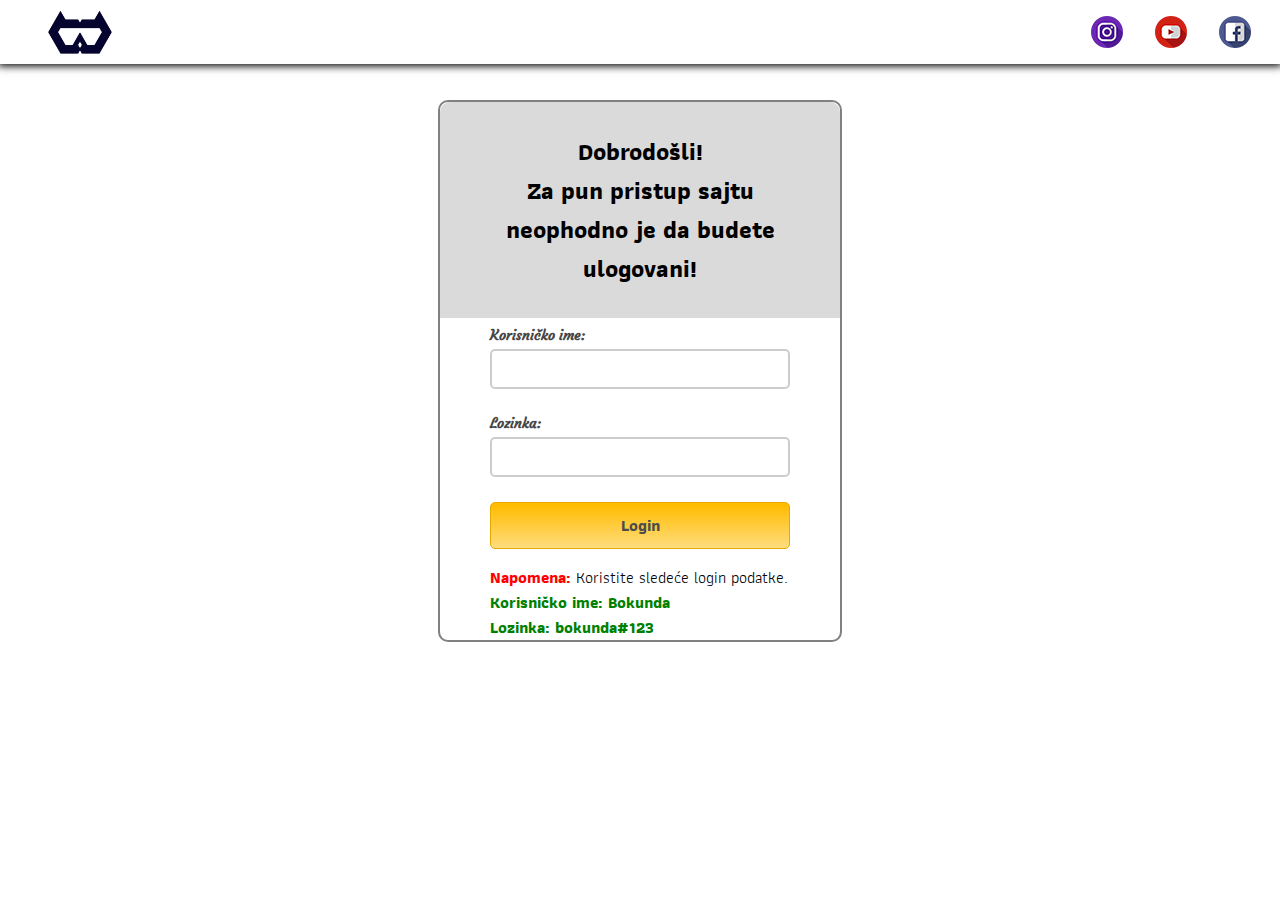
<file: index.html>
<html>
    <head>
        <title>Bokunda</title>
        <meta charset="UTF-8">
        <meta name="viewport" content="width=device-width, initial-scale=1.0">
        <link href="dizajn.css" rel="stylesheet" type="text/css"/>
        <script src="js/script.js" type="text/javascript"></script>
        <link rel="icon" type="img/ico" href="images/favicon.ico">
        <link href="https://fonts.googleapis.com/css?family=Athiti|Courgette|Yellowtail" rel="stylesheet">
    </head>
    <body style="overflow-x: hidden; overflow-y: hidden;">
        <div id="sajt">            
                     
            <div id="header" class="fixwidth">
                
                <div id="meni">
                    <a href="javascript:void(0);" class="icon" onclick="openNav()">&#9776;</a>
                </div>
                
                <div id="logo">
                    <img class="rotated90" src="images/bokundablue.png" alt="AxeCoding logo">       
                    
                </div>
                
                <div id="social">
                    <a href="https://www.facebook.com/bokunda/" target="_blank"><img class="rotate360" src="images/icons/fb.png" alt="facebook"></a>
                    <a href="https://www.youtube.com/channel/UC-DAqJ0hgXrFV5w8a14m3xQ?view_as=subscriber" target="_blank"><img class="rotate360" src="images/icons/yt.png" alt="youtube"></a>
                    <a href="https://www.instagram.com/bokunda" target="_blank"><img class="rotate360" src="images/icons/in.png" alt="facebook"></a>
                </div>
                
                <div id="pretraga">
                    <iframe src="https://duckduckgo.com/search.html?prefill=DuckDuckGo pretraga" style="overflow:hidden;margin:0;padding:0;width:408px;height:40px;" frameborder="0"></iframe>
                </div>
                
            </div>
            
            <div id="vertical-menu" class="sidenav">
                <ul>
                    <li style="list-style-type: none; text-align: center; margin-top: 5%; font-family: 'Athiti', cursive; font-size: 25px; color: #818181;">Radio <br><br> <audio controls style="width:90px; display: block; margin: auto; margin-bottom: 6%;">
                        <source src="http://stream.playradio.rs:8001/play.aac" type="audio/aac">
                        <source src="http://stream.playradio.rs:8001/play.mp3" type="audio/mpeg">
                        Pretraživač ne podržava opciju radija.
                        </audio>            
                    </li>
                    <li><a href="#" class="active" onclick="generisiIframe(0)">Početna</a></li>
                    
                    <li class="naslovMeni">Fakultet</li>
                    
                    <li><a href="#" onclick="generisiIframe(2)">Raspored</a></li>
                    <li><a href="#" onclick="generisiIframe(3)">IMI sajt</a></li>
                    <li><a href="#" onclick="generisiIframe(4)">PMF sajt</a></li>
                    
                    <li class="naslovMeni">Web</li>                    
                    
                    <li><a href="#" onclick="generisiIframe(6)">Mozzart Sport</a></li>
                    <li><a href="#" onclick="generisiIframe(7)">Kompjuteraš</a></li>
                    <li><a href="#" onclick="generisiIframe(8)">Wikipedia</a></li>
                    <li><a href="#" onclick="generisiIframe(9)">Flashscore</a></li>
                    
                    <li class="naslovMeni zaSkloniti">Igrice</li> 
                    
                    <li class="zaSkloniti"><a href="#" onclick="generisiIframe(10)">Zmijica</a></li>
                    <li class="zaSkloniti"><a href="#" onclick="generisiIframe(11)">Minesweeper</a></li>
                    
                    <li class="osajticu"><a href="#" onclick="generisiIframe(12)">O sajtu</a></li>
                    
                    <li><a id="odjava" href="#" onclick="location.reload()">Odjavite se</a></li>
                    <li class="naslovMeni zaSkloniti"></li> 
                    
                </ul>
                
            </div>
            
            <div id="mainPart">
                
                
                    <div id="container">
                        <div id="main">

                            <h2 style="font-family: 'Athiti', cursive;">Dobrodošli!<br>Za pun pristup sajtu neophodno je da budete ulogovani!</h2>
                            <br>
                            <form id="form_id" method="post" name="myform">
                                <label style="font-family: 'Courgette', cursive;">Korisničko ime:</label>
                                <input type='text' name='username' id='username'/>
                                <label style="font-family: 'Courgette', cursive;">Lozinka:</label>
                                <input type="password" name="password" id="password"/>
                                <input class="fensibtn" type="button" value="Login" id="submit" onclick="validate()"/>
                            </form>

                            <span style="font-family: 'Athiti', cursive;"><b class="note">Napomena: </b>Koristite sledeće login podatke.<br/><b class="valid">Korisničko ime: Bokunda<br/>Lozinka: bokunda#123</b></span>
                        </div>
                    </div>                
            
            </div>
            
            <div id="footer">         
                
                
            </div>               
            
        </div>
    </body>
</html>
</file>
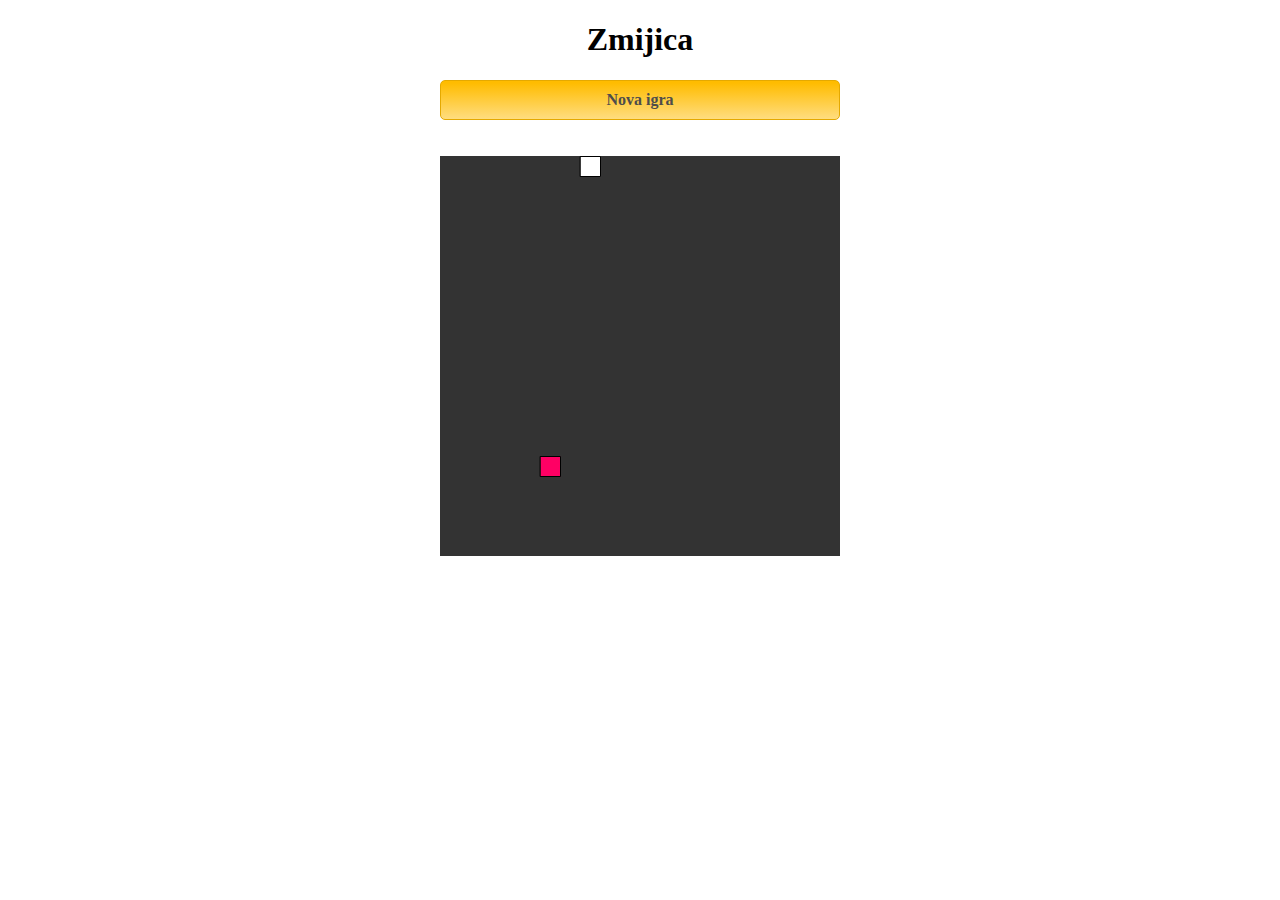
<file: games/snake/index.html>
<!DOCTYPE html>
<html>
  <head>
    <meta charset="UTF-8">
    <title>Snake Game</title>
    <script src="libraries/p5.js" type="text/javascript"></script>
    <script src="libraries/p5.dom.js" type="text/javascript"></script>
    <script src="libraries/p5.sound.js" type="text/javascript"></script>
    <script src="sketch.js" type="text/javascript"></script>
    <script src="snake.js" type="text/javascript"></script>
    <link href="../../dizajn.css" rel="stylesheet" type="text/css"/>
  </head>
  <body style="max-width: 400px; max-height: 800px; margin-left: auto; margin-right: auto;">
      <h1 class="ytRand">Zmijica</h1>
      <button class="fensibtn" type="button" onclick="location.reload();">Nova igra</button><br><br><br>  
  </body>
</html>
</file>
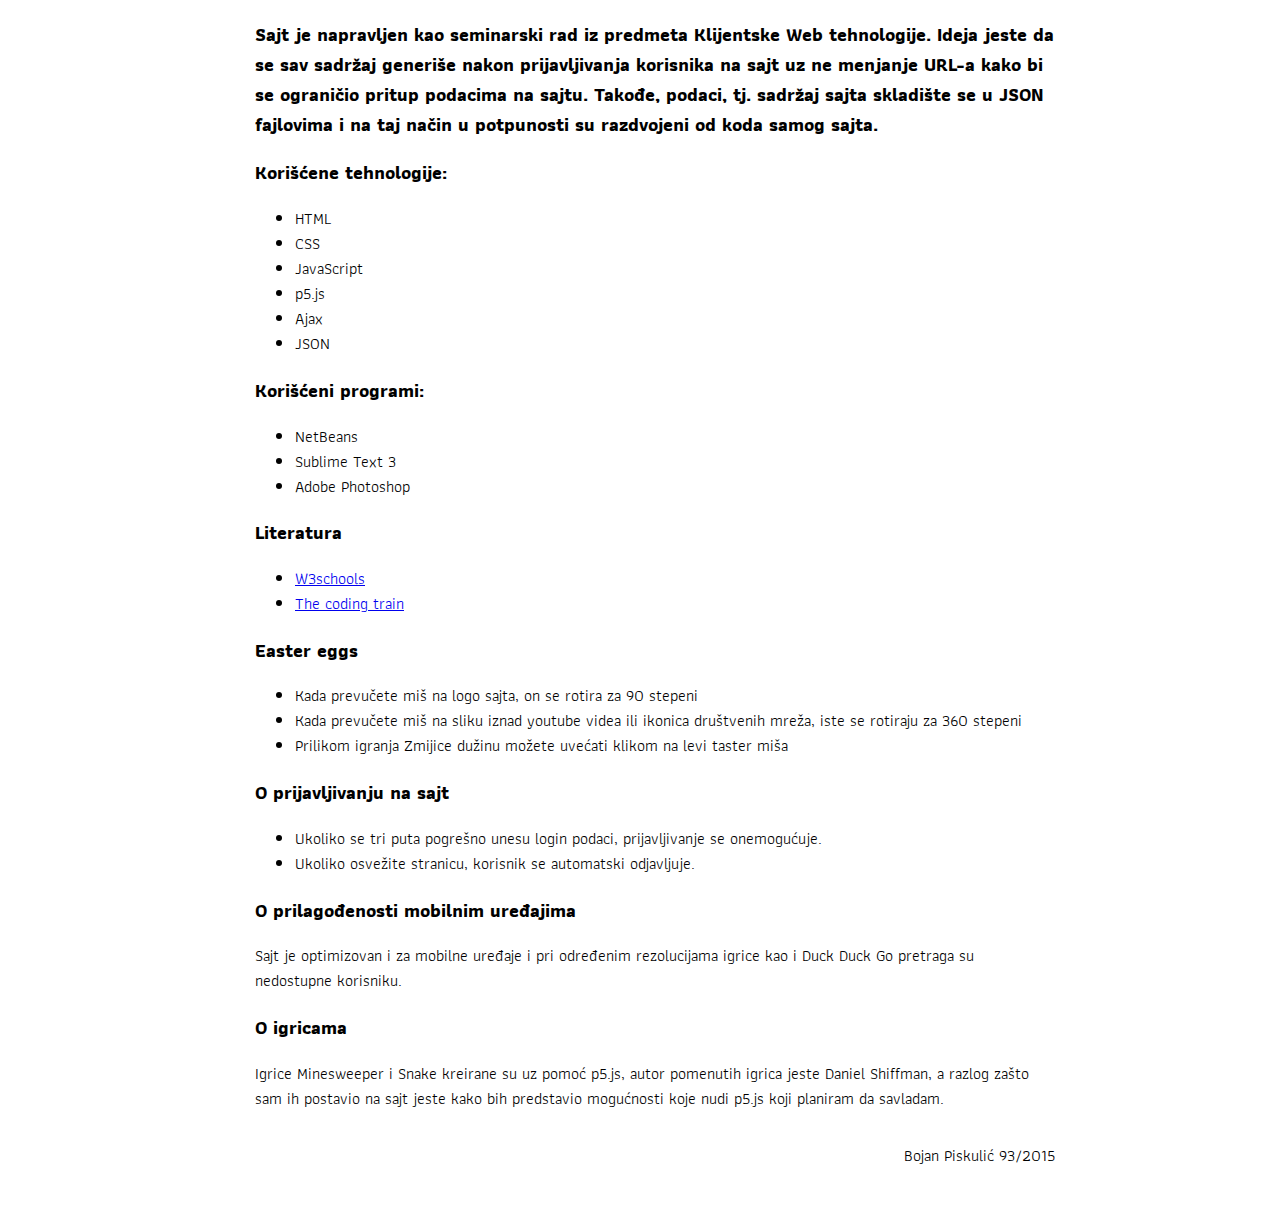
<file: pages/osajtu.html>
<!DOCTYPE html>
<!--
To change this license header, choose License Headers in Project Properties.
To change this template file, choose Tools | Templates
and open the template in the editor.
-->
<html>
    <head>
        <title>O sajtu</title>
        <meta charset="UTF-8">
        <meta name="viewport" content="width=device-width, initial-scale=1.0">
        <link href="https://fonts.googleapis.com/css?family=Athiti|Courgette|Yellowtail" rel="stylesheet">
        <link href="../dizajn.css" rel="stylesheet" type="text/css"/>
    </head>
    <body style="max-width: 800px; padding-left: 30px; margin-bottom: 100px;">
        <div>
            <h3 class="osajtu">Sajt je napravljen kao seminarski rad iz predmeta Klijentske Web tehnologije. Ideja jeste da se sav sadržaj generiše nakon prijavljivanja korisnika na sajt uz ne menjanje URL-a kako bi se ograničio pritup podacima na sajtu. Takođe, podaci, tj. sadržaj sajta skladište se u JSON fajlovima i na taj način u potpunosti su razdvojeni od koda samog sajta.</h3>
            <h3 class="osajtu">Korišćene tehnologije:</h3>
                <ul>
                    <li class="osajtu">HTML</li>
                    <li class="osajtu">CSS</li>
                    <li class="osajtu">JavaScript</li>
                    <li class="osajtu">p5.js</li>
                    <li class="osajtu">Ajax</li>
                    <li class="osajtu">JSON</li>
                </ul>
            
            <h3 class="osajtu">Korišćeni programi:</h3>
                <ul>
                    <li class="osajtu">NetBeans</li>
                    <li class="osajtu">Sublime Text 3</li>
                    <li class="osajtu">Adobe Photoshop</li>
                </ul>
            
            <h3 class="osajtu">Literatura</h3>
                <ul>
                    <li class="osajtu"><a href="https://www.w3schools.com/" target="_blank">W3schools</a></li>
                    <li class="osajtu"><a href="https://www.youtube.com/user/shiffman" target="_blank">The coding train</a></li>
                </ul>  
            
            <h3 class="osajtu">Easter eggs</h3>
                <ul>
                    <li class="osajtu">Kada prevučete miš na logo sajta, on se rotira za 90 stepeni</li>
                    <li class="osajtu">Kada prevučete miš na sliku iznad youtube videa ili ikonica društvenih mreža, iste se rotiraju za 360 stepeni</li>
                    <li class="osajtu">Prilikom igranja Zmijice dužinu možete uvećati klikom na levi taster miša</li>
                </ul>
            
            <h3 class="osajtu">O prijavljivanju na sajt</h3>
                <ul>
                    <li class="osajtu">Ukoliko se tri puta pogrešno unesu login podaci, prijavljivanje se onemogućuje.</li>
                    <li class="osajtu">Ukoliko osvežite stranicu, korisnik se automatski odjavljuje.</li>
                </ul>
            
            <h3 class="osajtu">O prilagođenosti mobilnim uređajima</h3>
                <p class="osajtu">Sajt je optimizovan i za mobilne uređaje i pri određenim rezolucijama igrice kao i Duck Duck Go pretraga su nedostupne korisniku.</p>
            
            <h3 class="osajtu">O igricama</h3>
                <p class="osajtu">Igrice Minesweeper i Snake kreirane su uz pomoć p5.js, autor pomenutih igrica jeste Daniel Shiffman, a razlog zašto sam ih postavio na sajt jeste kako bih predstavio mogućnosti koje nudi p5.js koji planiram da savladam.</p>
       
            
            <p class="osajtu" style="float: right;">Bojan Piskulić 93/2015</p>
            
        </div>
    </body>
</html>
</file>
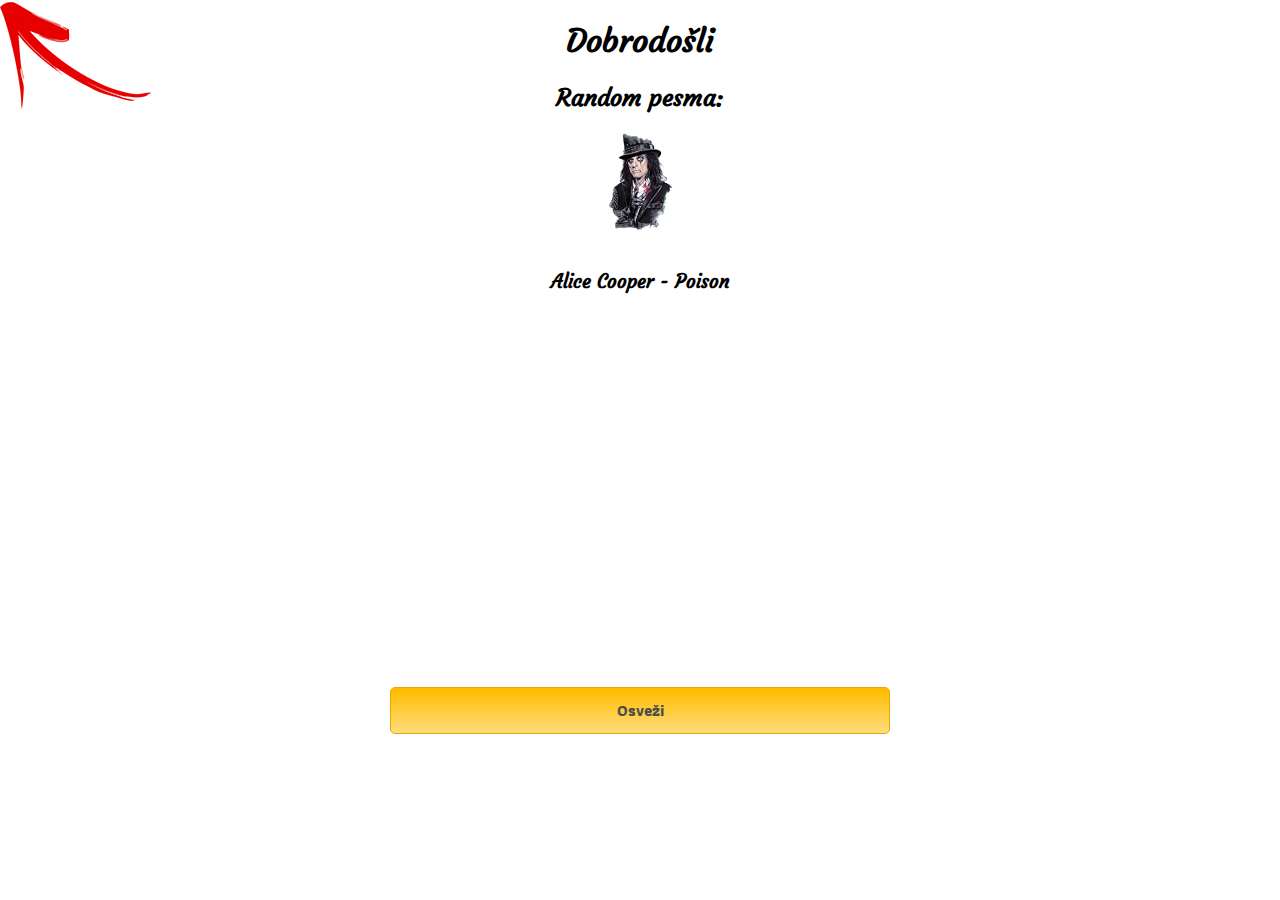
<file: pages/pocetna.html>
<!DOCTYPE html>
<!--
To change this license header, choose License Headers in Project Properties.
To change this template file, choose Tools | Templates
and open the template in the editor.
-->
<html>
    <head>
        <title>TODO supply a title</title>
        <meta charset="UTF-8">
        <meta name="viewport" content="width=device-width, initial-scale=1.0">
        <link href="../dizajn.css" rel="stylesheet" type="text/css"/>
        <link href="https://fonts.googleapis.com/css?family=Athiti|Courgette|Yellowtail" rel="stylesheet">
    </head>
    <body onload="ucitaj();" style="margin-bottom: 60px;">
        
        
        <div class="outer" id="zaPocetnu">
        
        
        </div>
        
        <script src="../js/pocetna.js" type="text/javascript"></script>
        
    </body>
</html>
</file>
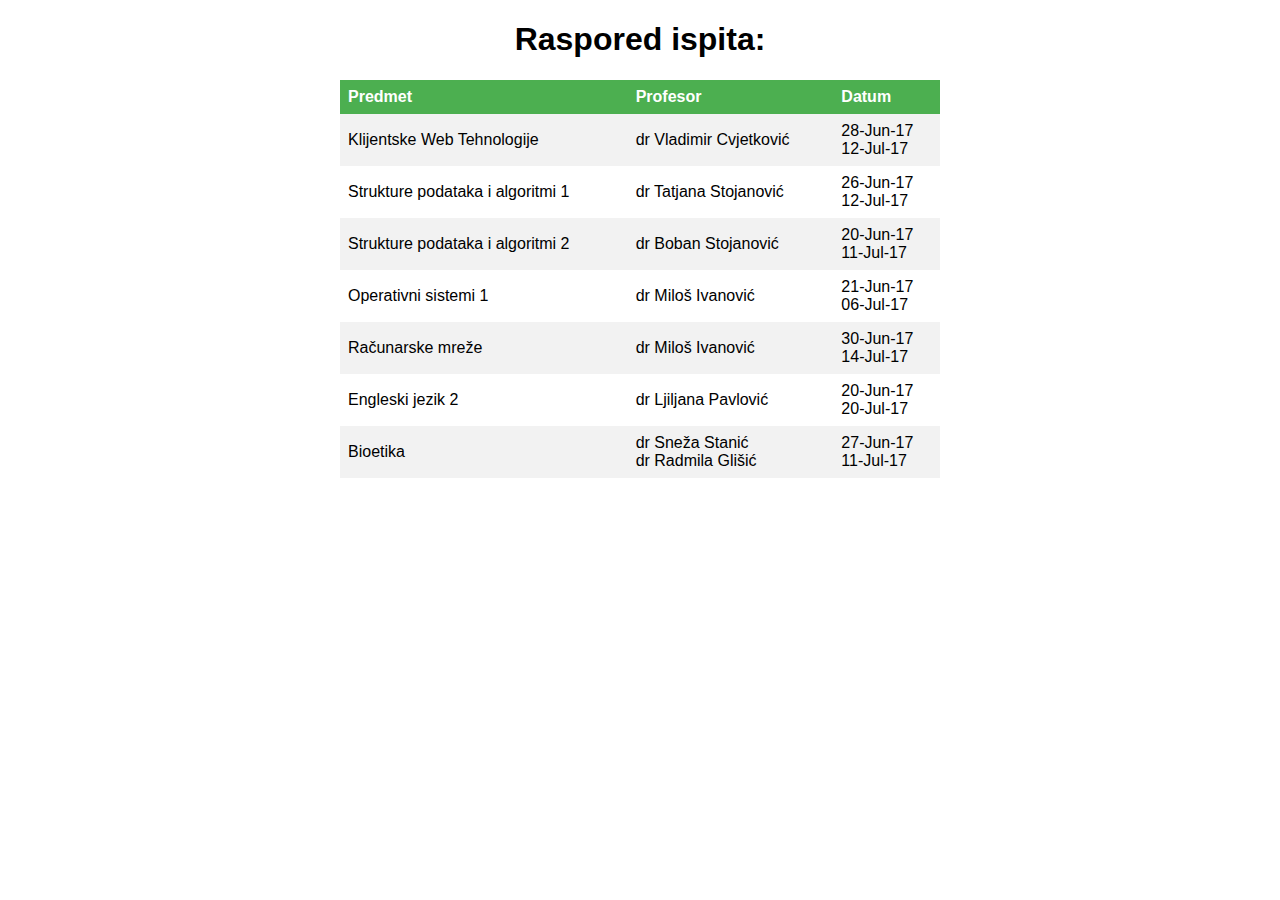
<file: pages/raspored.html>
<!DOCTYPE html>
<!--
To change this license header, choose License Headers in Project Properties.
To change this template file, choose Tools | Templates
and open the template in the editor.
-->
<html>
    <head>
        <title>TODO supply a title</title>
        <meta charset="UTF-8">
        <meta name="viewport" content="width=device-width, initial-scale=1.0">
        <link href="../dizajn.css" rel="stylesheet" type="text/css"/>
    </head>
    <body onload="ucitaj();">
        
        
        <div id="zaRaspored">
        
        
        </div>
        <br><br> <br><br> <br><br>
        
        <script src="../js/raspored.js" type="text/javascript"></script>
        
    </body>
</html>
</file>
<file: dizajn.css>
body {
    margin: 0;
    margin-left: auto;
    margin-right: auto;
}

#sajt {
    
}

#meni {
    visibility: hidden;
}


#oSajtu, #oSajtu a, #oSajtu p {
    background-color: #05042e;
    color: white;
    text-decoration: none;
    text-align: center;
    margin: 0;
}

#oSajtu a:hover {
    color: #FFFF81;
    
}

#meni, #logo {
    float: left;
    margin-left: 1%;
    
    
}

#logo img {
    height: 64px;
    float: left;
    position: relative; 
}

#logo img:hover {
    height: 50px;
    margin-top: 8px;
}

#pretraga {
    margin: 10px auto;
    float: right;
    margin-left: auto;
    margin-right: 28%;

}

@media screen and (max-width: 1040px) {
    #pretraga {
        margin-right: 20%;
    }
}

@media screen and (max-width: 920px) {
    #pretraga {
        margin-right: 10%;
    }
}

@media screen and (max-width: 920px) {
    #pretraga {
        margin-right: 10%;
    }
}

@media screen and (max-width: 920px) {
    #pretraga {
        margin-right: 3%;
    }
}

@media screen and (max-width: 750px) {
    #pretraga {
        visibility: hidden;
    }
}

.fullwidth {
    width: 100%;
    margin-left: auto;
    margin-right: auto;
}

.fixwidth {
    width: 90%;
    margin-left: auto;
    margin-right: auto;
    display: inline-block;
}

.rotate12:hover {
    transform: rotateX(0deg);
    transform: rotateY(0deg);
    transform: rotateZ(0deg);
    -webkit-transition-duration: 0.4s; /* Safari */
    transition-duration: 0.4s;
}

.rotate12:hover {
    transform: rotateX(12deg);
    transform: rotateY(12deg);
    transform: rotateZ(12deg);
    -webkit-transition-duration: 0.4s; /* Safari */
    transition-duration: 0.4s;
}
.rotate90 {
    transform: rotateX(0deg);
    transform: rotateY(0deg);
    transform: rotateZ(0deg);
    -webkit-transition-duration: 0.4s; /* Safari */
    transition-duration: 0.4s;
}
.rotate90:hover {
    height: 7%;
    transform: rotateX(90deg);
    transform: rotateY(90deg);
    transform: rotateZ(90deg);
    -webkit-transition-duration: 0.4s; /* Safari */
    transition-duration: 0.4s;
}

.rotated90 {
    height: 7%;
    transform: rotateX(90deg);
    transform: rotateY(90deg);
    transform: rotateZ(90deg);
    -webkit-transition-duration: 0.4s; /* Safari */
    transition-duration: 0.4s;
}

.rotated90:hover {
    transform: rotateX(0deg);
    transform: rotateY(0deg);
    transform: rotateZ(0deg);
    -webkit-transition-duration: 0.4s; /* Safari */
    transition-duration: 0.4s;
}

.rotate360 {
    transform: rotateX(0deg);
    transform: rotateY(0deg);
    transform: rotateZ(0deg);
    -webkit-transition-duration: 0.4s; /* Safari */
    transition-duration: 0.4s;
}

.rotate360:hover {
    transform: rotateX(360deg);
    transform: rotateY(360deg);
    transform: rotateZ(360deg);
    -webkit-transition-duration: 0.4s; /* Safari */
    transition-duration: 0.4s;
}



#header {
    position: fixed;
    display: inline-block;
    top: 0;
    width: 100%;
}

#header {    
    margin: 0;
    width: 100%;
    box-shadow: 0px 0px 8px 2px #000000;
    height: 64px;
    background-color: white;
}

#header a{
    float: left;
    text-decoration: none;   
    margin-top: 16px;
    font-weight: bold;
    color: #888888;
    font-size: 150%;
    
}

#header a:hover {
    background-color: #e6e6e6;
    border-radius: 30%;
}


#social {
    margin-right: 1%;
    float: right;
}

#social a {
    padding: 0;
    margin: 0;
    float: right;
}

#social img{
    float:right;
    width: 64px;
    padding: 0;
    margin:0;
}

#mainPart {
    width: 100%;  
    max-height: 100%;
    display: inline-block;
}

iframe {
    width: 100%;
    height: 100%;
    margin-top: 64px;
}

.sidenav {
    width: 0;
    top: 64px;
    position: fixed;
    position: 0;
    z-index: 1;
    left: 0;
    background-color: #111;
    overflow-x: hidden;
    transition: 0.5s;
    margin-left: 0px;
}

.sidenav a {
    padding: 8px 0 8px 22px;
    text-decoration: none;
    font-size: 25px;
    color: #818181;
    display: block;
    transition: 0.3s;
    width: 100%;
    font-family: "Athiti", cursive;
}

.sidenav a:hover, .offcanvas a:focus{
    color: #f1f1f1;
}

#vertical-menu {
    display: block;
    height: 98.5%;
}

@media screen and (max-width: 1000px) {
    #vertical-menu {
        display: block;
        height: 95%;
}
}

@media screen and (max-width: 620px) {
    #vertical-menu {
        display: block;
        height: 90%;
}
}

@media screen and (max-width: 320px) {
    #vertical-menu {
        display: block;
        height: 80%;
}

}






#vertical-menu ul {
    padding-left: 0;
    
    
}
#vertical-menu li {
    border-top: 1px solid #818181;    
    width: 100%;
}

.naslovMeni {
    font-size: 28px;
    font-family: "Athiti", cursive;
    padding-left: 22px;
    padding-top: 10px;
    padding-bottom: 10px;
    color: white;
}

.osajticu {
    background-color: white;      
}

.osajticu a {
    color: #111; 
}

.osajticu a:hover {
    font-weight: bold;
    color: #111;
}

#odjava {
    visibility: hidden;
}


#main h2 {
    background-color: #dadada;
    padding: 30px 35px;
    margin: -10px -50px;
    text-align:center;
    border-radius: 10px 10px 0 0;
}


#container {
    max-width: 600px;
    margin: 100px auto 0 auto; 
}

#main {
    position: relative;
    max-width: 300px;
    padding: 10px 50px 0;
    border: 2px solid gray;
    border-radius: 10px;
    font-family: raleway;
    margin-left: auto;
    margin-right: auto;
    margin-top:50px;
}

input[type=text],input[type=password]{
    width: 100%;
    height: 40px;
    padding: 5px;
    margin-bottom: 25px;
    margin-top: 5px;
    border: 2px solid #ccc;
    color: #4f4f4f;
    font-size: 16px;
    border-radius: 5px;
}
label{
    color: #464646;
    text-shadow: 0 1px 0 #fff;
    font-size: 14px;
    font-weight: bold;
}
center{
    font-size:32px;
}
.note{
    color:red;
}
.valid {
    color:green;
}
.back {
    text-decoration: none;
    border: 1px solid rgb(0, 143, 255);
    background-color: rgb(0, 214, 255);
    padding: 3px 20px;
    border-radius: 2px;
    color: black;
}
input[type=button] {
    font-size: 16px;
    background: linear-gradient(#ffbc00 5%, #ffdd7f 100%);
    border: 1px solid #e5a900;
    color: #4E4D4B;
    font-weight: bold;
    cursor: pointer;
    width: 100%;
    border-radius: 5px;
    padding: 10px 0;
    outline:none;
}

input[type=button]:hover {
    background: linear-gradient(#ffdd7f 5%, #ffbc00 100%);
}

.fensibtn {
    font-family: 'Athiti', cursive;
    font-size: 16px;
    background: linear-gradient(#ffbc00 5%, #ffdd7f 100%);
    border: 1px solid #e5a900;
    color: #4E4D4B;
    font-weight: bold;
    cursor: pointer;
    width: 100%;
    border-radius: 5px;
    padding: 10px 0;
    outline:none;
}

.fensibtn:hover {
    background: linear-gradient(#ffdd7f 5%, #ffbc00 100%);
}

#dobrodosli {
    height: 100%;
    text-align: center;
}

.outer {
    display: table;
    width: 100%;
    background-image: url('images/background.png');
    background-position-y: 2px;
    background-repeat: no-repeat;
}

.middle {
    display: block;
    max-width: 500px;
    margin-left: auto;
    margin-right: auto; 
}

#video {
    height: 340px;
    max-width: 500px;
    display: block;
    margin: 0 auto;
}

.ytWelcome, .ytRand, .ytPesma {
    font-family: 'Courgette', cursive;
    text-align: center;
}

#pesmaslika {
    max-width: 100px;
}


@media screen and (max-width: 630px) {
    .zaSkloniti {
        visibility: hidden;
    }
}





#zaRaspored {
    max-width: 600px;
    margin-left: auto;
    margin-right: auto;
    display: block;
}

#raspored {
    font-family: 'Athiti', sans-serif;
    text-align: center;
}

table {
    border-collapse: collapse;
    width: 100%;
}

th, td {
    text-align: left;
    padding: 8px;
    font-family: 'Athiti', sans-serif;
}

tr:nth-child(even){background-color: #f2f2f2}

th {
    background-color: #4CAF50;
    color: white;
}

tr:hover {
    background-color: lightblue;
}

.osajtu {
    font-family: 'Athiti', sans-serif;
}
</file>
